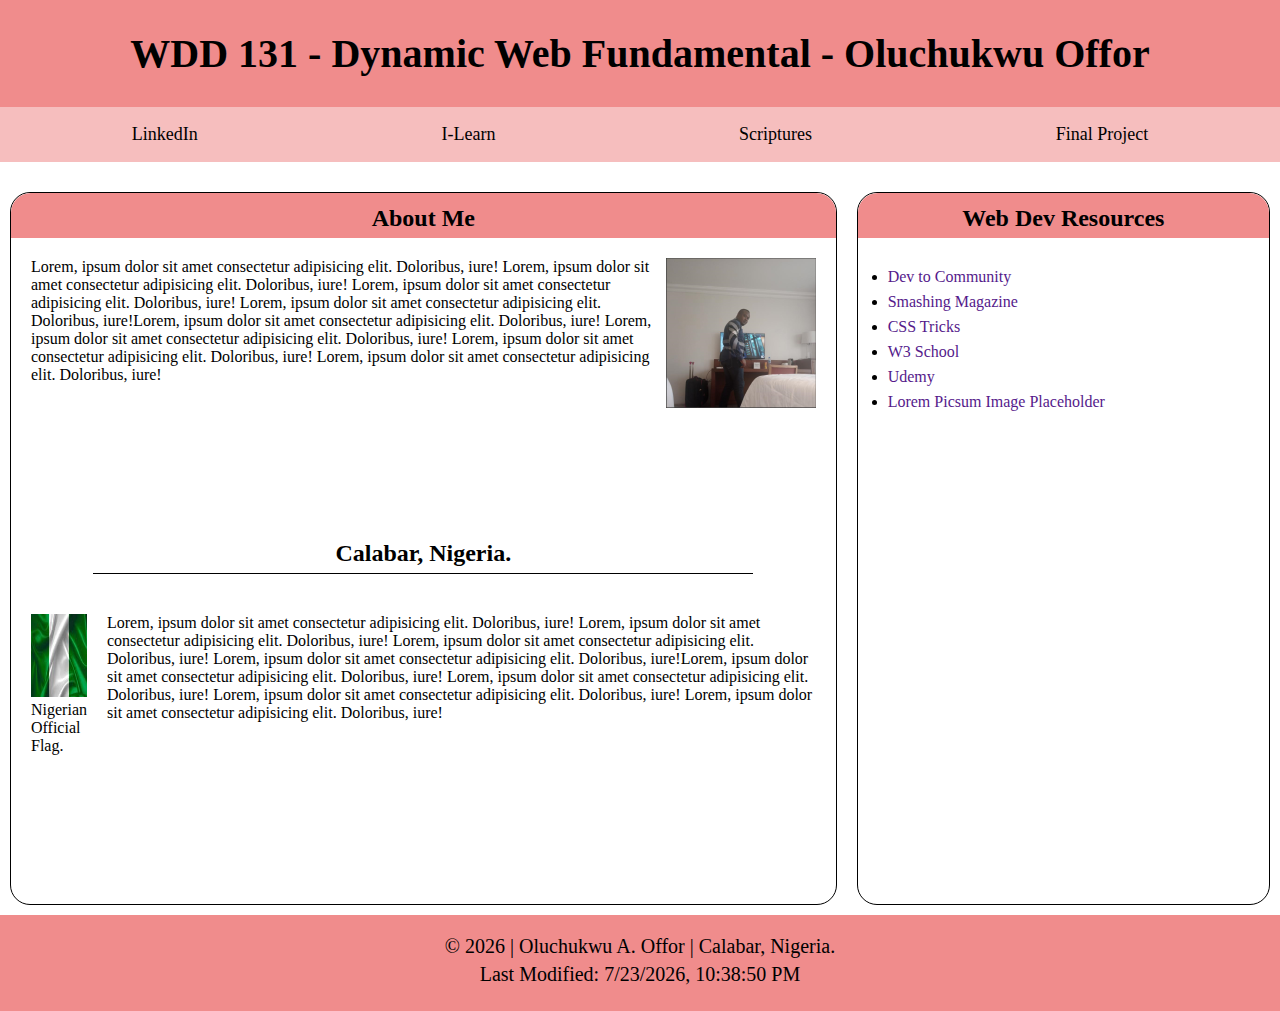
<file: index.html>
<!DOCTYPE html>
<html lang="en">
    <head>
        <meta charset="UTF-8">
        <meta name="viewport" content="width=device-width, initial-scale=1.0">
        <title>WDD 131 - Dynamic Web Fundamentals - Oluchukwu Offor</title>
        <meta name="description" content="WDD 131 - Dynamic Web Fundamentals - Oluchukwu Offor - About Me">
        <meta name="author" content="Oluchukwu Offor">
        <link rel="stylesheet" href="styles/home.css">
        <link rel="stylesheet" href="styles/home-max550px.css">
        <script src="scripts/getdates.js" defer></script>
    </head>
    <body></body>
    <header>
        <h1>WDD 131 - Dynamic Web Fundamental - Oluchukwu Offor</h1>
        <nav>
            <a href="">LinkedIn</a>
            <a href="">I-Learn</a>
            <a href="">Scriptures</a>
            <a href="">Final Project</a>
        </nav>
    </header>
    <main>
        <section class="card">
            <h2>About Me</h2>
            <div class="me">
                <p>
                    Lorem, ipsum dolor sit 
                    amet consectetur adipisicing elit.
                     Doloribus, iure! Lorem, ipsum dolor sit 
                     amet consectetur adipisicing elit.
                      Doloribus, iure! Lorem, ipsum dolor sit 
                      amet consectetur adipisicing elit.
                       Doloribus, iure! Lorem, ipsum dolor sit 
                       amet consectetur adipisicing elit.
                        Doloribus, iure!Lorem, ipsum dolor sit 
                        amet consectetur adipisicing elit.
                         Doloribus, iure! Lorem, ipsum dolor sit 
                         amet consectetur adipisicing elit.
                          Doloribus, iure! Lorem, ipsum dolor sit 
                          amet consectetur adipisicing elit.
                           Doloribus, iure! Lorem, ipsum dolor sit 
                           amet consectetur adipisicing elit.
                            Doloribus, iure!
                </p>
                <img src="images/profile.png" alt="Profile Image">
            </div>
            <div class="city">
                <h2>Calabar, Nigeria.</h2>
                <div class="flag-section">
                    <div class="flag">
                        <img src="images/flag.jpg" alt="Flag">
                        <p>Nigerian Official Flag.</p>
                    </div>
                    <p class="para">
                        Lorem, ipsum dolor sit 
                    amet consectetur adipisicing elit.
                     Doloribus, iure! Lorem, ipsum dolor sit 
                     amet consectetur adipisicing elit.
                      Doloribus, iure! Lorem, ipsum dolor sit 
                      amet consectetur adipisicing elit.
                       Doloribus, iure! Lorem, ipsum dolor sit 
                       amet consectetur adipisicing elit.
                        Doloribus, iure!Lorem, ipsum dolor sit 
                        amet consectetur adipisicing elit.
                         Doloribus, iure! Lorem, ipsum dolor sit 
                         amet consectetur adipisicing elit.
                          Doloribus, iure! Lorem, ipsum dolor sit 
                          amet consectetur adipisicing elit.
                           Doloribus, iure! Lorem, ipsum dolor sit 
                           amet consectetur adipisicing elit.
                            Doloribus, iure!
                    </p>
                </div>
            </div>
        </section>
        <section class="card">
            <h2>Web Dev Resources</h2>
            <ul>
                <li>
                    <a href="">Dev to Community</a>
                </li>
                <li>
                    <a href="">Smashing Magazine</a>
                </li>
                <li>
                    <a href="">CSS Tricks</a>
                </li>
                <li>
                    <a href="">W3 School</a>
                </li>
                <li>
                    <a href="">Udemy</a>
                </li>
                <li>
                    <a href="">Lorem Picsum Image Placeholder</a>
                </li>
            </ul>
        </section>
    </main>
    <footer>
        <p>
            &copy;
            <span id="currentYear"></span>
            | Oluchukwu A. Offor
            | Calabar, Nigeria.
        </p>
        <p id="lastModified"></p>
    </footer>
</html>
</file>
<file: styles/home.css>
*{
    margin: 0;
    padding: 0;
    box-sizing: border-box;
    
}
body{margin: 0;
    font-size: 1rem;
}
header{
    width: auto;
    display: grid;
    grid-template-rows: minmax(100px auto) minmax(30px auto);
    margin-bottom: 20px;
}
header h1{
    max-width: 100px;
    max-width: 100vw;
    background-color: #f08c8c;
    text-align: center;
    font-size: 40px;
    font-weight: 1000px;
    padding: 30px;
  
}
nav{
    height: auto;
    background-color: #f08c8c91;
    max-width: 100vw;
    display: flex;
    flex-direction: row;
    justify-content: space-around;
    align-items: center;
    padding: 10px;
}
nav a{
    font-size: 18px;
    text-decoration: none;
    color: black;
    padding: 7px;
    box-sizing: border-box;

}
nav a:hover{
    border-top: 3px solid white;
}
main{
    max-width: 100vw;
    height: auto;
    display: grid;
    grid-template-columns: 2fr 1fr;
    gap: 20px;
    padding: 10px;
    
}
.card{
    border: 1px solid black;
    padding-bottom: 20px;
    box-sizing: border-box;
    border-radius: 20px;
}
.card h2{
    text-align: center;
    max-height: 50px;
    line-height: 40px;
    padding-top: 5px;
    background-color: #f08c8c;
    box-sizing: border-box;
    border-top-left-radius: 20px;
    border-top-right-radius: 20px;
    

}
.card .me{
    display: flex;
    padding: 20px;
}
.card .me img{
    max-width: 100%;
    width: 150px;
    height: 150px;
}
.me p{
    overflow-y: scroll;
    height: 250px;
    margin-right: 10px;
}
.card .city h2{
    background-color: white;
    border-bottom: 1px solid;
    width: 80%;
    margin-left: 10%;
}
.flag-section{
    display: flex;
    flex-direction: row;
    justify-content: space-between;
    gap: 20px;
    margin-top: 20px;
    padding: 20px;

}
.flag img{
    max-width: 100%;
    width: 150px;
    height: 83px;
}
.para{
    overflow-y: scroll;
    height: 250px;
}

.card ul{
    padding: 30px;
}
.card ul li{
    margin-bottom: 7px;
}
.card ul li a{
    text-decoration: none;
}

footer{
    height: minmax(100px, auto);
    background-color: #f08c8c;
    max-width: 100vw;
    padding: 20px;
    
}
footer p{
    text-align: center;
    font-size: 20px;
    font-weight: 300px;
    margin-bottom: 5px;
    
}
</file>
<file: styles/home-max550px.css>
@media (max-width: 500px){
    header h1{
        font-size: 30px;
    }
    nav{
        display: flex;
        flex-direction: column;
        gap: 20px;
        padding: 10px;
    }
    nav a{
        font-size: 20px;
        background-color: #d15656;
        display: block;
        width: 100vw;
        text-align: center;

    }
    main{
        max-width: 100vw;
        height: auto;
        display: flex;
        flex-direction: column;
        gap: 20px;
        padding: 10px;
        
    }
    
footer p{
    font-size: 16px;
}
}
</file>
